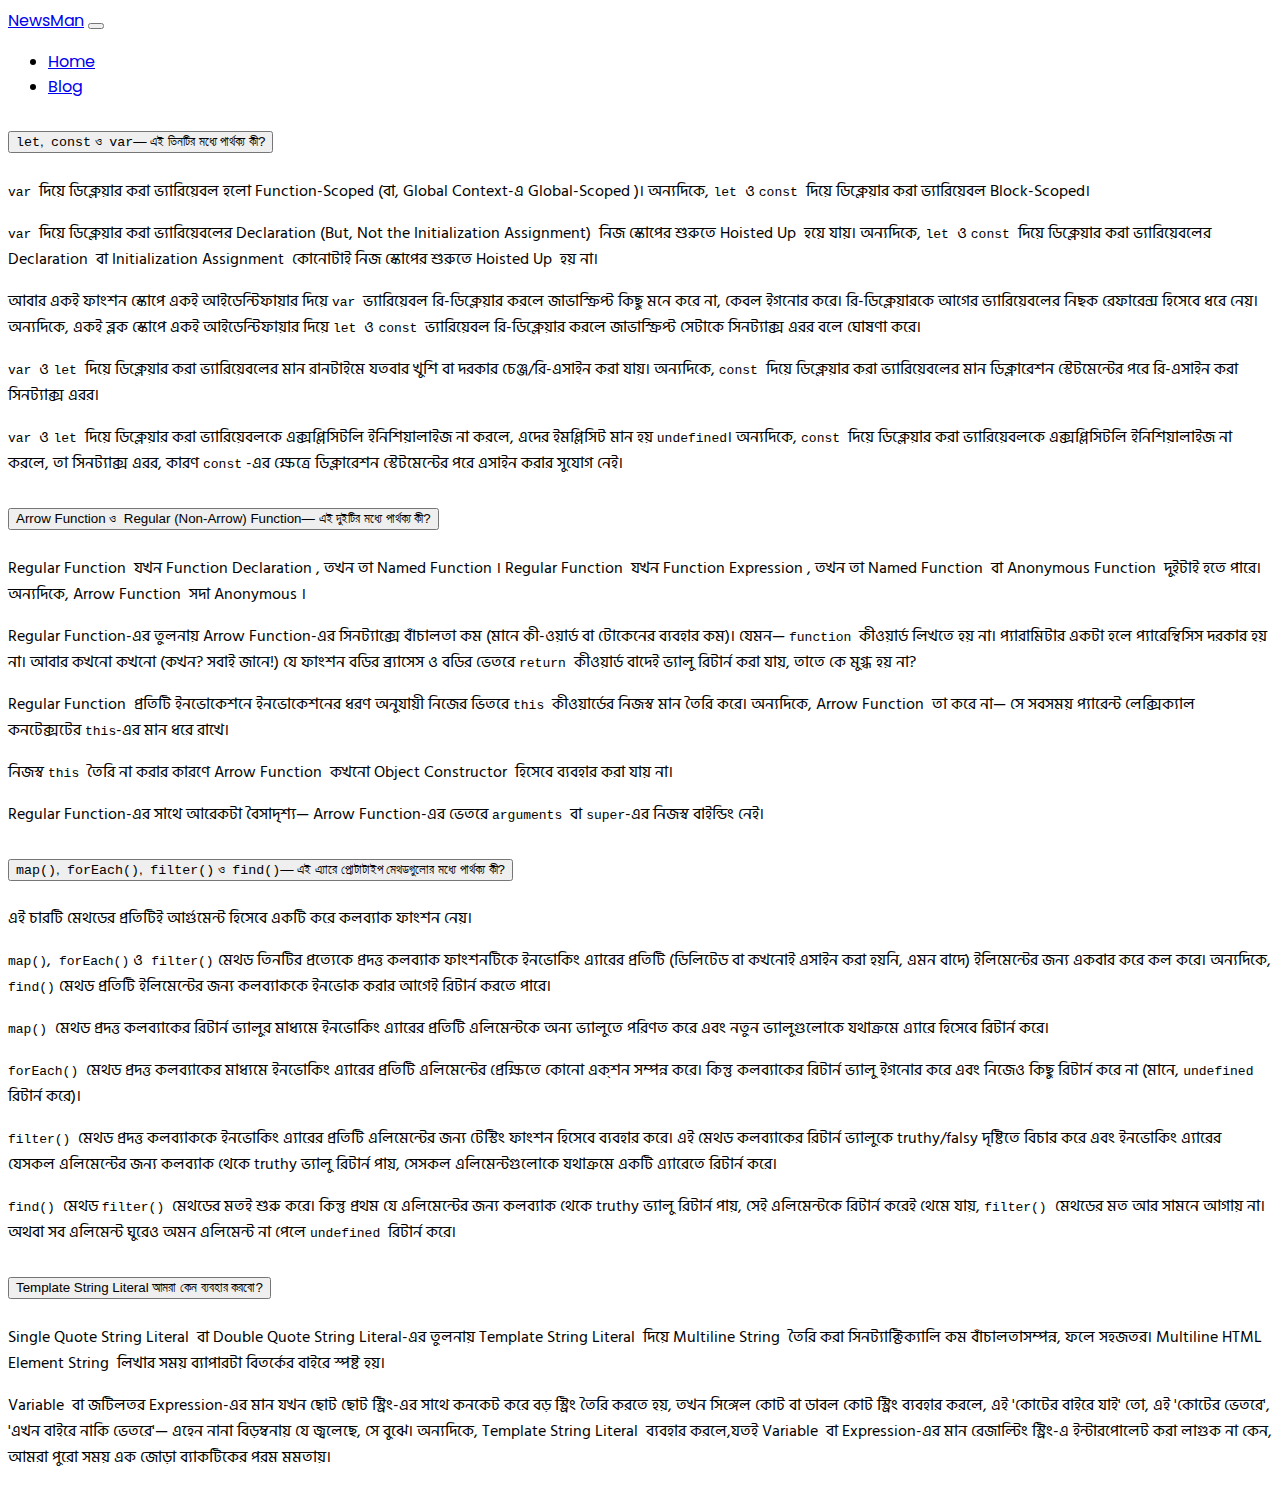
<file: blog.html>
<!DOCTYPE html>
<html lang="en">
  <head>
    <meta charset="UTF-8" />
    <meta http-equiv="X-UA-Compatible" content="IE=edge" />
    <meta name="viewport" content="width=device-width, initial-scale=1.0" />

    <!-- Favicon -->
    <link rel="shortcut icon" href="images/favicon.png" type="image/png" />
    <title>NewsMan | Blog</title>

    <!-- Bootstrap CSS -->
    <link
      href="https://cdn.jsdelivr.net/npm/bootstrap@5.2.0/dist/css/bootstrap.min.css"
      rel="stylesheet"
      integrity="sha384-gH2yIJqKdNHPEq0n4Mqa/HGKIhSkIHeL5AyhkYV8i59U5AR6csBvApHHNl/vI1Bx"
      crossorigin="anonymous"
    />

    <!-- Custom Style  -->
    <link rel="stylesheet" href="css/common.css" />

    <!-- Bootstrap JS -->
    <script
      src="https://cdn.jsdelivr.net/npm/bootstrap@5.2.0/dist/js/bootstrap.bundle.min.js"
      integrity="sha384-A3rJD856KowSb7dwlZdYEkO39Gagi7vIsF0jrRAoQmDKKtQBHUuLZ9AsSv4jD4Xa"
      crossorigin="anonymous"
    ></script>
  </head>
  <body>
    <header>
      <!-- Navbar Start -->
      <nav class="navbar navbar-expand-lg py-3">
        <div class="container d-flex justify-content-between">
          <a class="navbar-brand fw-semibold fs-2" href="index.html">NewsMan</a>

          <button
            class="navbar-toggler ms-2"
            type="button"
            data-bs-toggle="collapse"
            data-bs-target="#navbarSupportedContent"
            aria-controls="navbarSupportedContent"
            aria-expanded="false"
            aria-label="Toggle navigation"
          >
            <span class="navbar-toggler-icon"></span>
          </button>

          <div class="collapse navbar-collapse" id="navbarSupportedContent">
            <ul class="navbar-nav ms-auto mb-2 mb-lg-0 fs-5 text-center">
              <li class="nav-item px-3">
                <a class="nav-link" href="index.html">Home</a>
              </li>
              <li class="nav-item px-3">
                <a class="nav-link active" href="blog.html" aria-current="page"
                  >Blog</a
                >
              </li>
            </ul>
          </div>
        </div>
      </nav>
      <!-- Navbar End -->
    </header>
    <main class="container">
      <div
        class="row justify-content-center my-5 accordion border-0 text-start g-3"
        id="faqs"
      >
        <div class="accordion-item p-0 col-lg-8 text-bangla border rounded">
          <h2 class="accordion-header m-0 border-0" id="headingOne">
            <button
              class="accordion-button collapsed"
              type="button"
              data-bs-toggle="collapse"
              data-bs-target="#collapseOne"
              aria-expanded="false"
              aria-controls="collapseOne"
            >
              <span>
                <span class="text-english"><code>let</code></span
                >,&nbsp; <span class="text-english"><code>const</code></span
                >&nbsp;ও&nbsp; <span class="text-english"><code>var</code></span
                >— এই তিনটির মধ্যে পার্থক্য কী?
              </span>
            </button>
          </h2>
          <div
            id="collapseOne"
            class="accordion-collapse collapse"
            aria-labelledby="headingOne"
            data-bs-parent="#faqs"
          >
            <div class="accordion-body">
              <p>
                <span class="text-english"><code>var</code>&nbsp;</span> দিয়ে
                ডিক্লেয়ার করা ভ্যারিয়েবল হলো
                <span class="text-english">Function-Scoped&nbsp;</span>(বা,
                <span class="text-english">Global Context</span>-এ
                <span class="text-english">Global-Scoped&nbsp;</span>)।
                অন্যদিকে,
                <span class="text-english"><code>let</code>&nbsp;</span> ও
                <span class="text-english"><code>const</code>&nbsp;</span> দিয়ে
                ডিক্লেয়ার করা ভ্যারিয়েবল
                <span class="text-english">Block-Scoped</span>।
              </p>
              <p>
                <span class="text-english"><code>var</code>&nbsp;</span> দিয়ে
                ডিক্লেয়ার করা ভ্যারিয়েবলের
                <span class="text-english"
                  >Declaration (But, Not the Initialization
                  Assignment)&nbsp;</span
                >
                নিজ স্কোপের শুরুতে
                <span class="text-english">Hoisted Up&nbsp;</span> হয়ে যায়।
                অন্যদিকে,
                <span class="text-english"><code>let</code>&nbsp;</span> ও
                <span class="text-english"><code>const</code>&nbsp;</span> দিয়ে
                ডিক্লেয়ার করা ভ্যারিয়েবলের
                <span class="text-english">Declaration&nbsp;</span> বা
                <span class="text-english"
                  >Initialization Assignment&nbsp;</span
                >
                কোনোটাই নিজ স্কোপের শুরুতে
                <span class="text-english">Hoisted Up&nbsp;</span> হয় না।
              </p>
              <p>
                আবার একই ফাংশন স্কোপে একই আইডেন্টিফায়ার দিয়ে
                <span class="text-english"><code>var</code>&nbsp;</span>
                ভ্যারিয়েবল রি-ডিক্লেয়ার করলে জাভাস্ক্রিপ্ট কিছু মনে করে না, কেবল
                ইগনোর করে। রি-ডিক্লেয়ারকে আগের ভ্যারিয়েবলের নিছক রেফারেন্স
                হিসেবে ধরে নেয়। অন্যদিকে, একই ব্লক স্কোপে একই আইডেন্টিফায়ার দিয়ে
                <span class="text-english"><code>let</code>&nbsp;</span> ও
                <span class="text-english"><code>const</code>&nbsp;</span>
                ভ্যারিয়েবল রি-ডিক্লেয়ার করলে জাভাস্ক্রিপ্ট সেটাকে সিনট্যাক্স এরর
                বলে ঘোষণা করে।
              </p>
              <p>
                <span class="text-english"><code>var</code>&nbsp;</span> ও
                <span class="text-english"><code>let</code>&nbsp;</span> দিয়ে
                ডিক্লেয়ার করা ভ্যারিয়েবলের মান রানটাইমে যতবার খুশি বা দরকার
                চেঞ্জ/রি-এসাইন করা যায়। অন্যদিকে,
                <span class="text-english"><code>const</code>&nbsp;</span> দিয়ে
                ডিক্লেয়ার করা ভ্যারিয়েবলের মান ডিক্লারেশন স্টেটমেন্টের পরে
                রি-এসাইন করা সিনট্যাক্স এরর।
              </p>
              <p>
                <span class="text-english"><code>var</code>&nbsp;</span> ও
                <span class="text-english"><code>let</code>&nbsp;</span> দিয়ে
                ডিক্লেয়ার করা ভ্যারিয়েবলকে এক্সপ্লিসিটলি ইনিশিয়ালাইজ না করলে,
                এদের ইমপ্লিসিট মান হয়
                <span class="text-english"><code>undefined</code></span
                >। অন্যদিকে,
                <span class="text-english"><code>const</code>&nbsp;</span> দিয়ে
                ডিক্লেয়ার করা ভ্যারিয়েবলকে এক্সপ্লিসিটলি ইনিশিয়ালাইজ না করলে, তা
                সিনট্যাক্স এরর, কারণ
                <span class="text-english"><code>const</code>&nbsp;</span>-এর
                ক্ষেত্রে ডিক্লারেশন স্টেটমেন্টের পরে এসাইন করার সুযোগ নেই।
              </p>
            </div>
          </div>
        </div>
        <div class="accordion-item p-0 col-lg-8 text-bangla border rounded">
          <h2 class="accordion-header m-0 border-0" id="headingTwo">
            <button
              class="accordion-button collapsed"
              type="button"
              data-bs-toggle="collapse"
              data-bs-target="#collapseTwo"
              aria-expanded="false"
              aria-controls="collapseTwo"
            >
              <span
                ><span class="text-english text-nowrap">Arrow Function</span
                >&nbsp;ও&nbsp;
                <span class="text-english">Regular (Non-Arrow) Function</span>—
                এই দুইটির মধ্যে পার্থক্য কী?</span
              >
            </button>
          </h2>
          <div
            id="collapseTwo"
            class="accordion-collapse collapse"
            aria-labelledby="headingTwo"
            data-bs-parent="#faqs"
          >
            <div class="accordion-body">
              <p>
                <span class="text-english">Regular Function&nbsp;</span> যখন
                <span class="text-english">Function Declaration&nbsp;</span>,
                তখন তা <span class="text-english">Named Function&nbsp;</span>।
                <span class="text-english">Regular Function&nbsp;</span> যখন
                <span class="text-english">Function Expression&nbsp;</span>, তখন
                তা <span class="text-english">Named Function&nbsp;</span> বা
                <span class="text-english">Anonymous Function&nbsp;</span>
                দুইটাই হতে পারে। অন্যদিকে,
                <span class="text-english">Arrow Function&nbsp;</span> সদা
                <span class="text-english">Anonymous&nbsp;</span>।
              </p>
              <p>
                <span class="text-english">Regular Function</span>-এর তুলনায়
                <span class="text-english">Arrow Function</span>-এর সিনট্যাক্সে
                বাঁচালতা কম (মানে কী-ওয়ার্ড বা টোকেনের ব্যবহার কম)। যেমন—
                <span class="text-english"><code>function</code>&nbsp;</span>
                কীওয়ার্ড লিখতে হয় না। প্যারামিটার একটা হলে প্যারেন্থিসিস দরকার
                হয় না। আবার কখনো কখনো (কখন? সবাই জানে!) যে ফাংশন বডির ব্র্যাসেস
                ও বডির ভেতরে
                <span class="text-english"><code>return</code>&nbsp;</span>
                কীওয়ার্ড বাদেই ভ্যালু রিটার্ন করা যায়, তাতে কে মুগ্ধ হয় না?
              </p>
              <p>
                <span class="text-english">Regular Function&nbsp;</span> প্রতিটি
                ইনভোকেশনে ইনভোকেশনের ধরণ অনুযায়ী নিজের ভিতরে
                <span class="text-english"><code>this</code>&nbsp;</span>
                কীওয়ার্ডের নিজস্ব মান তৈরি করে। অন্যদিকে,
                <span class="text-english">Arrow Function&nbsp;</span> তা করে
                না— সে সবসময় প্যারেন্ট লেক্সিক্যাল কনটেক্সটের
                <span class="text-english"><code>this</code></span
                >-এর মান ধরে রাখে।
              </p>
              <p>
                নিজস্ব
                <span class="text-english"><code>this</code>&nbsp;</span> তৈরি
                না করার কারণে
                <span class="text-english">Arrow Function&nbsp;</span> কখনো
                <span class="text-english">Object Constructor&nbsp;</span>
                হিসেবে ব্যবহার করা যায় না।
              </p>
              <p>
                <span class="text-english">Regular Function</span>-এর সাথে
                আরেকটা বৈসাদৃশ্য—
                <span class="text-english">Arrow Function</span>-এর ভেতরে
                <span class="text-english"><code>arguments</code>&nbsp;</span>
                বা
                <span class="text-english"><code>super</code></span
                >-এর নিজস্ব বাইন্ডিং নেই।
              </p>
            </div>
          </div>
        </div>
        <div class="accordion-item p-0 col-lg-8 text-bangla border rounded">
          <h2 class="accordion-header m-0 border-0" id="headingThree">
            <button
              class="accordion-button collapsed"
              type="button"
              data-bs-toggle="collapse"
              data-bs-target="#collapseThree"
              aria-expanded="false"
              aria-controls="collapseThree"
            >
              <span>
                <span class="text-english"><code>map()</code></span
                >,&nbsp; <span class="text-english"><code>forEach()</code></span
                >,&nbsp; <span class="text-english"><code>filter()</code></span
                >&nbsp;ও&nbsp;
                <span class="text-english"><code>find()</code></span
                >— এই এ্যারে প্রোটাটাইপ মেথডগুলোর মধ্যে পার্থক্য কী?
              </span>
            </button>
          </h2>
          <div
            id="collapseThree"
            class="accordion-collapse collapse"
            aria-labelledby="headingThree"
            data-bs-parent="#faqs"
          >
            <div class="accordion-body">
              <p>
                এই চারটি মেথডের প্রতিটিই আর্গুমেন্ট হিসেবে একটি করে কলব্যাক
                ফাংশন নেয়।
              </p>
              <p>
                <span class="text-english"><code>map()</code></span
                >,&nbsp; <span class="text-english"><code>forEach()</code></span
                >&nbsp;ও&nbsp;
                <span class="text-english"><code>filter()</code></span> মেথড
                তিনটির প্রত্যেকে প্রদত্ত কলব্যাক ফাংশনটিকে ইনভোকিং এ্যারের
                প্রতিটি (ডিলিটেড বা কখনোই এসাইন করা হয়নি, এমন বাদে) ইলিমেন্টের
                জন্য একবার করে কল করে। অন্যদিকে,
                <span class="text-english"><code>find()</code></span> মেথড
                প্রতিটি ইলিমেন্টের জন্য কলব্যাককে ইনভোক করার আগেই রিটার্ন করতে
                পারে।
              </p>
              <p>
                <span class="text-english"><code>map()</code></span
                >&nbsp; মেথড প্রদত্ত কলব্যাকের রিটার্ন ভ্যালুর মাধ্যমে ইনভোকিং
                এ্যারের প্রতিটি এলিমেন্টকে অন্য ভ্যালুতে পরিণত করে এবং নতুন
                ভ্যালুগুলোকে যথাক্রমে এ্যারে হিসেবে রিটার্ন করে।
              </p>
              <p>
                <span class="text-english"><code>forEach()</code></span
                >&nbsp; মেথড প্রদত্ত কলব্যাকের মাধ্যমে ইনভোকিং এ্যারের প্রতিটি
                এলিমেন্টের প্রেক্ষিতে কোনো এক্‌শন সম্পন্ন করে। কিন্তু কলব্যাকের
                রিটার্ন ভ্যালু ইগনোর করে এবং নিজেও কিছু রিটার্ন করে না (মানে,
                <span class="text-english"><code>undefined</code></span
                >&nbsp; রিটার্ন করে)।
              </p>
              <p>
                <span class="text-english"><code>filter()</code></span
                >&nbsp; মেথড প্রদত্ত কলব্যাককে ইনভোকিং এ্যারের প্রতিটি
                এলিমেন্টের জন্য টেস্টিং ফাংশন হিসেবে ব্যবহার করে। এই মেথড
                কলব্যাকের রিটার্ন ভ্যালুকে
                <span class="text-english">truthy/falsy</span> দৃষ্টিতে বিচার
                করে এবং ইনভোকিং এ্যারের যেসকল এলিমেন্টের জন্য কলব্যাক থেকে
                <span class="text-english">truthy</span> ভ্যালু রিটার্ন পায়,
                সেসকল এলিমেন্টগুলোকে যথাক্রমে একটি এ্যারেতে রিটার্ন করে।
              </p>
              <p>
                <span class="text-english"><code>find()</code></span
                >&nbsp; মেথড
                <span class="text-english"><code>filter()</code></span
                >&nbsp; মেথডের মতই শুরু করে। কিন্তু প্রথম যে এলিমেন্টের জন্য
                কলব্যাক থেকে <span class="text-english">truthy</span> ভ্যালু
                রিটার্ন পায়, সেই এলিমেন্টকে রিটার্ন করেই থেমে যায়,
                <span class="text-english"><code>filter()</code></span
                >&nbsp; মেথডের মত আর সামনে আগায় না। অথবা সব এলিমেন্ট ঘুরেও অমন
                এলিমেন্ট না পেলে
                <span class="text-english"><code>undefined</code></span
                >&nbsp; রিটার্ন করে।
              </p>
            </div>
          </div>
        </div>
        <div class="accordion-item p-0 col-lg-8 text-bangla border rounded">
          <h2 class="accordion-header m-0 border-0" id="headingFour">
            <button
              class="accordion-button collapsed"
              type="button"
              data-bs-toggle="collapse"
              data-bs-target="#collapseFour"
              aria-expanded="false"
              aria-controls="collapseFour"
            >
              <span>
                <span class="text-english">Template String Literal</span
                >&nbsp;আমরা কেন ব্যবহার করবো?
              </span>
            </button>
          </h2>
          <div
            id="collapseFour"
            class="accordion-collapse collapse"
            aria-labelledby="headingFour"
            data-bs-parent="#faqs"
          >
            <div class="accordion-body">
              <p>
                <span class="text-english">Single Quote String Literal</span
                >&nbsp; বা
                <span class="text-english">Double Quote String Literal</span>-এর
                তুলনায়
                <span class="text-english">Template String Literal</span>&nbsp;
                দিয়ে <span class="text-english">Multiline String</span>&nbsp;
                তৈরি করা সিনট্যাক্টিক্যালি কম বাঁচালতাসম্পন্ন, ফলে সহজতর।
                <span class="text-english">Multiline HTML Element String</span
                >&nbsp; লিখার সময় ব্যাপারটা বিতর্কের বাইরে স্পষ্ট হয়।
              </p>
              <p>
                <span class="text-english">Variable</span>&nbsp; বা জটিলতর
                <span class="text-english">Expression</span>-এর মান যখন ছোট ছোট
                স্ট্রিং-এর সাথে কনকেট করে বড় স্ট্রিং তৈরি করতে হয়, তখন সিঙ্গেল
                কোট বা ডাবল কোট স্ট্রিং ব্যবহার করলে, এই 'কোটের বাইরে যাই' তো,
                এই 'কোটের ভেতরে', 'এখন বাইরে নাকি ভেতরে'— এহেন নানা বিড়ম্বনায় যে
                জ্বলেছে, সে বুঝে। অন্যদিকে,
                <span class="text-english">Template String Literal</span>&nbsp;
                ব্যবহার করলে,যতই
                <span class="text-english">Variable</span>&nbsp; বা
                <span class="text-english">Expression</span>-এর মান রেজাল্টিং
                স্ট্রিং-এ ইন্টারপোলেট করা লাগুক না কেন, আমরা পুরো সময় এক জোড়া
                ব্যাকটিকের পরম মমতায়।
              </p>
            </div>
          </div>
        </div>
      </div>
    </main>
  </body>
</html>
</file>
<file: css/common.css>
/* Poppins Font */
@import url("https://fonts.googleapis.com/css2?family=Poppins:wght@400;700&display=swap");
/* Hind Shiliguri Bangla Font */
@import url("https://fonts.googleapis.com/css2?family=Hind+Siliguri&display=swap");
/* General Styles */
body {
  font-family: "Poppins", sans-serif;
  min-height: 100vh;
}

.news-card p {
  display: -webkit-box;
  -webkit-line-clamp: 5;
  -webkit-box-orient: vertical;
  overflow: hidden;
  text-overflow: ellipsis;
}
.text-bangla {
  font-family: "Hind Siliguri", sans-serif;
}
</file>
